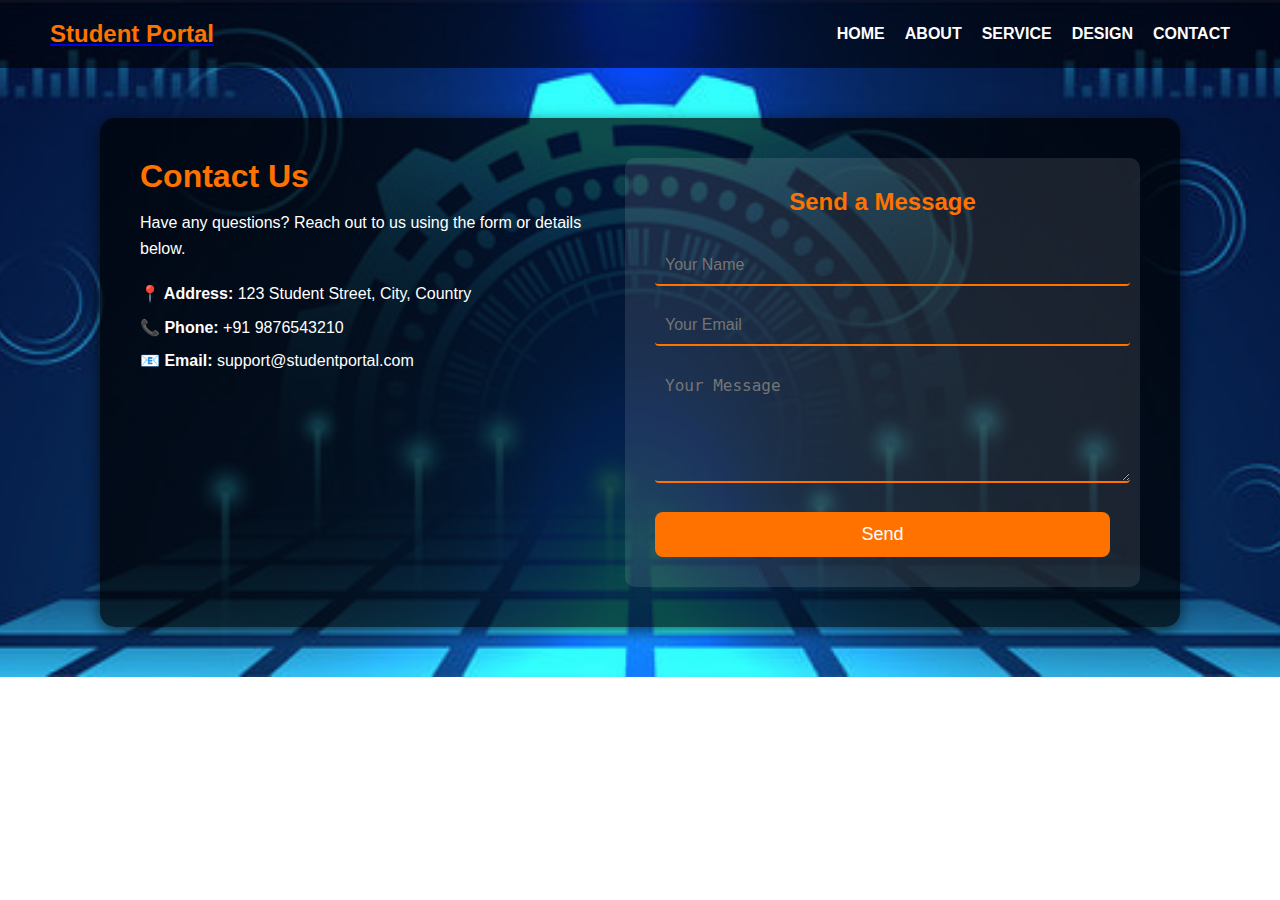
<file: contact.html>
<!DOCTYPE html>
<html lang="en">

<head>
    <title>Student Portal - Contact</title>
    <link rel="stylesheet" href="style2.css">
</head>

<body style="background: url('bg.jpg') center/cover no-repeat;">

    <!-- Navbar -->
    <div class="navbar">
        <div class="icon">
            <a href="index.html">
                <h2 class="logo">Student Portal</h2>
            </a>
        </div>
        <div class="menu">
            <ul>
                <li><a href="index.html">HOME</a></li>
                <li><a href="#">ABOUT</a></li>
                <li><a href="#">SERVICE</a></li>
                <li><a href="#">DESIGN</a></li>
                <li><a href="contact.html">CONTACT</a></li>
            </ul>
        </div>
    </div>

    <!-- Contact Section -->
    <div class="contact-container">
        <div class="contact-info">
            <h1>Contact Us</h1>
            <p>Have any questions? Reach out to us using the form or details below.</p>

            <div class="details">
                <p><strong>📍 Address:</strong> 123 Student Street, City, Country</p>
                <p><strong>📞 Phone:</strong> +91 9876543210</p>
                <p><strong>📧 Email:</strong> support@studentportal.com</p>
            </div>
        </div>

        <div class="contact-form">
            <h2>Send a Message</h2>
            <form>
                <input type="text" placeholder="Your Name" required>
                <input type="email" placeholder="Your Email" required>
                <textarea placeholder="Your Message" rows="5" required></textarea>
                <button type="submit">Send</button>
            </form>
        </div>
    </div>
    <script src="contact.js"></script>
</body>

</html>
</file>
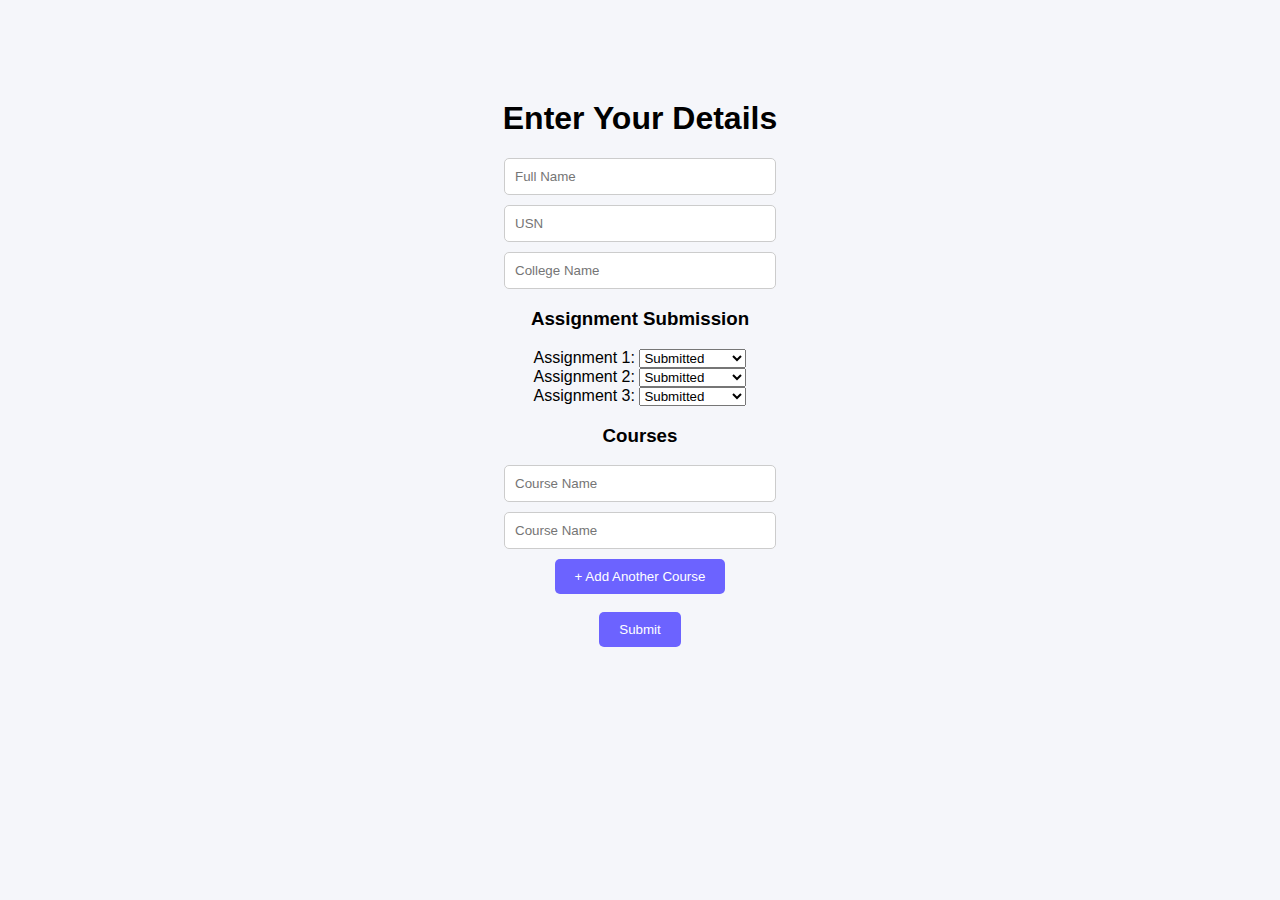
<file: dashboard.html>
<!DOCTYPE html>
<html lang="en">

<head>
    <meta charset="UTF-8">
    <title>Student Portal Dashboard</title>
    <link rel="stylesheet" href="style3.css">
</head>

<body>
    <!-- Student Details Form -->
    <div id="studentForm" class="form-container">
        <h1>Enter Your Details</h1>

        <input type="text" id="fullName" placeholder="Full Name" required>
        <input type="text" id="usn" placeholder="USN" required>
        <input type="text" id="college" placeholder="College Name" required>

        <h3>Assignment Submission</h3>
        <label>Assignment 1:
      <select id="ass1">
        <option value="✅ Submitted">Submitted</option>
        <option value="❌ Not Submitted">Not Submitted</option>
      </select>
    </label><br>
        <label>Assignment 2:
      <select id="ass2">
        <option value="✅ Submitted">Submitted</option>
        <option value="❌ Not Submitted">Not Submitted</option>
      </select>
    </label><br>
        <label>Assignment 3:
      <select id="ass3">
        <option value="✅ Submitted">Submitted</option>
        <option value="❌ Not Submitted">Not Submitted</option>
      </select>
    </label>

        <h3>Courses</h3>
        <div id="coursesInput">
            <input type="text" placeholder="Course Name" class="courseInput">
            <input type="text" placeholder="Course Name" class="courseInput">
        </div>
        <button type="button" onclick="addCourseInput()">+ Add Another Course</button>

        <br><br>
        <button onclick="saveDetails()">Submit</button>
    </div>

    <!-- Dashboard -->
    <div id="dashboard" class="dashboard" style="display:none;">
        <!-- Sidebar -->
        <aside class="sidebar">
            <h2 class="logo">🎓 Student Portal</h2>
            <ul>
                <li onclick="showSection('welcome')">Dashboard</li>
                <li onclick="showSection('courses')">Courses</li>
                <li onclick="showSection('progress')">Progress</li>
                <li onclick="showSection('result')">Result</li>
                <li onclick="showSection('notice')">Notice</li>
                <li onclick="showSection('schedule')">Schedule</li>
                <li onclick="logout()">Logout</li>
            </ul>
        </aside>


        <!-- Main Content -->
        <main class="main-content">
            <header class="header">
                <input type="search" placeholder="Search">
                <div class="profile">
                    <div>
                        <h3 id="studentName">Student Name</h3>
                        <p id="studentDetails">USN | College</p>
                    </div>
                </div>
            </header>

            <section class="welcome">
                <h2 id="welcomeText">Welcome back!</h2>
                <p>Always stay updated in your student portal.</p>
            </section>

            <!-- Progress Section -->
            <section class="progress">
                <h2>Student Progress</h2>
                <ul id="assignmentList">
                    <!-- Filled dynamically -->
                </ul>
            </section>

            <!-- Enrolled Courses -->
            <section class="courses">
                <h2>Enrolled Courses</h2>
                <div id="courseList">
                    <!-- Courses will appear here -->
                </div>
            </section>
        </main>
    </div>

    <script src="dashboard.js"></script>
</body>

</html>
</file>
<file: style3.css>
body {
    margin: 0;
    font-family: Arial, sans-serif;
    background: #f5f6fa;
}


/* Student Form */

.form-container {
    text-align: center;
    margin-top: 100px;
}

.form-container input {
    display: block;
    margin: 10px auto;
    padding: 10px;
    width: 250px;
    border-radius: 5px;
    border: 1px solid #ccc;
}

.form-container button {
    padding: 10px 20px;
    border: none;
    background: #6c63ff;
    color: white;
    border-radius: 5px;
    cursor: pointer;
}


/* Dashboard Layout */

.dashboard {
    display: flex;
}


/* Sidebar */

.sidebar {
    width: 220px;
    background: #6c63ff;
    color: white;
    min-height: 100vh;
    padding: 20px;
}

.sidebar .logo {
    margin-bottom: 30px;
}

.sidebar ul {
    list-style: none;
    padding: 0;
}

.sidebar ul li {
    padding: 12px;
    margin-bottom: 8px;
    cursor: pointer;
    border-radius: 5px;
}

.sidebar ul li:hover {
    background: rgba(255, 255, 255, 0.2);
}


/* Main Content */

.main-content {
    flex: 1;
    padding: 20px;
}

.header {
    display: flex;
    justify-content: space-between;
    align-items: center;
}

.header input {
    padding: 8px;
    border-radius: 5px;
    border: 1px solid #ccc;
}

.profile {
    display: flex;
    align-items: center;
    gap: 10px;
}

.avatar {
    width: 40px;
    height: 40px;
    border-radius: 50%;
}

.welcome {
    background: #ecebff;
    padding: 20px;
    border-radius: 10px;
    margin: 20px 0;
}

.cards {
    display: flex;
    gap: 15px;
}

.card {
    background: white;
    padding: 20px;
    border-radius: 10px;
    flex: 1;
    text-align: center;
}

.courses {
    margin: 20px 0;
}

.course-card {
    background: white;
    padding: 15px;
    border-radius: 8px;
    margin-bottom: 10px;
    display: flex;
    justify-content: space-between;
}

.progress ul {
    list-style: none;
    padding: 0;
}

.progress li {
    background: white;
    padding: 10px;
    margin-bottom: 8px;
    border-radius: 6px;
}
</file>
<file: style2.css>
/* Reset */

body,
h1,
h2,
p,
ul {
    margin: 0;
    padding: 0;
    font-family: Arial, sans-serif;
}


/* Navbar */

.navbar {
    display: flex;
    justify-content: space-between;
    align-items: center;
    padding: 20px 50px;
    background: rgba(0, 0, 0, 0.6);
}

.logo {
    color: #ff7200;
    font-size: 24px;
    font-weight: bold;
}

.menu ul {
    list-style: none;
    display: flex;
    gap: 20px;
}

.menu ul li a {
    text-decoration: none;
    color: white;
    font-weight: bold;
    transition: 0.3s;
}

.menu ul li a:hover {
    color: #ff7200;
}


/* Contact Section */

.contact-container {
    display: flex;
    justify-content: space-between;
    align-items: flex-start;
    background: rgba(0, 0, 0, 0.7);
    margin: 50px auto;
    padding: 40px;
    border-radius: 15px;
    width: 80%;
    max-width: 1000px;
    color: white;
    box-shadow: 0px 4px 15px rgba(0, 0, 0, 0.6);
}


/* Left Info */

.contact-info {
    flex: 1;
    padding-right: 30px;
}

.contact-info h1 {
    font-size: 32px;
    margin-bottom: 15px;
    color: #ff7200;
}

.contact-info p {
    margin-bottom: 20px;
    line-height: 1.6;
}

.details p {
    margin: 8px 0;
}


/* Right Form */

.contact-form {
    flex: 1;
    background: rgba(255, 255, 255, 0.1);
    padding: 30px;
    border-radius: 10px;
}

.contact-form h2 {
    text-align: center;
    margin-bottom: 20px;
    color: #ff7200;
}

.contact-form form input,
.contact-form form textarea {
    width: 100%;
    padding: 10px;
    margin: 10px 0;
    border: none;
    border-bottom: 2px solid #ff7200;
    background: transparent;
    color: white;
    font-size: 16px;
    border-radius: 4px;
}

.contact-form form input:focus,
.contact-form form textarea:focus {
    outline: none;
    border-color: white;
}

.contact-form form button {
    width: 100%;
    padding: 12px;
    background: #ff7200;
    border: none;
    border-radius: 8px;
    font-size: 18px;
    color: white;
    cursor: pointer;
    margin-top: 15px;
    transition: 0.3s;
}

.contact-form form button:hover {
    background: white;
    color: #ff7200;
}
</file>
